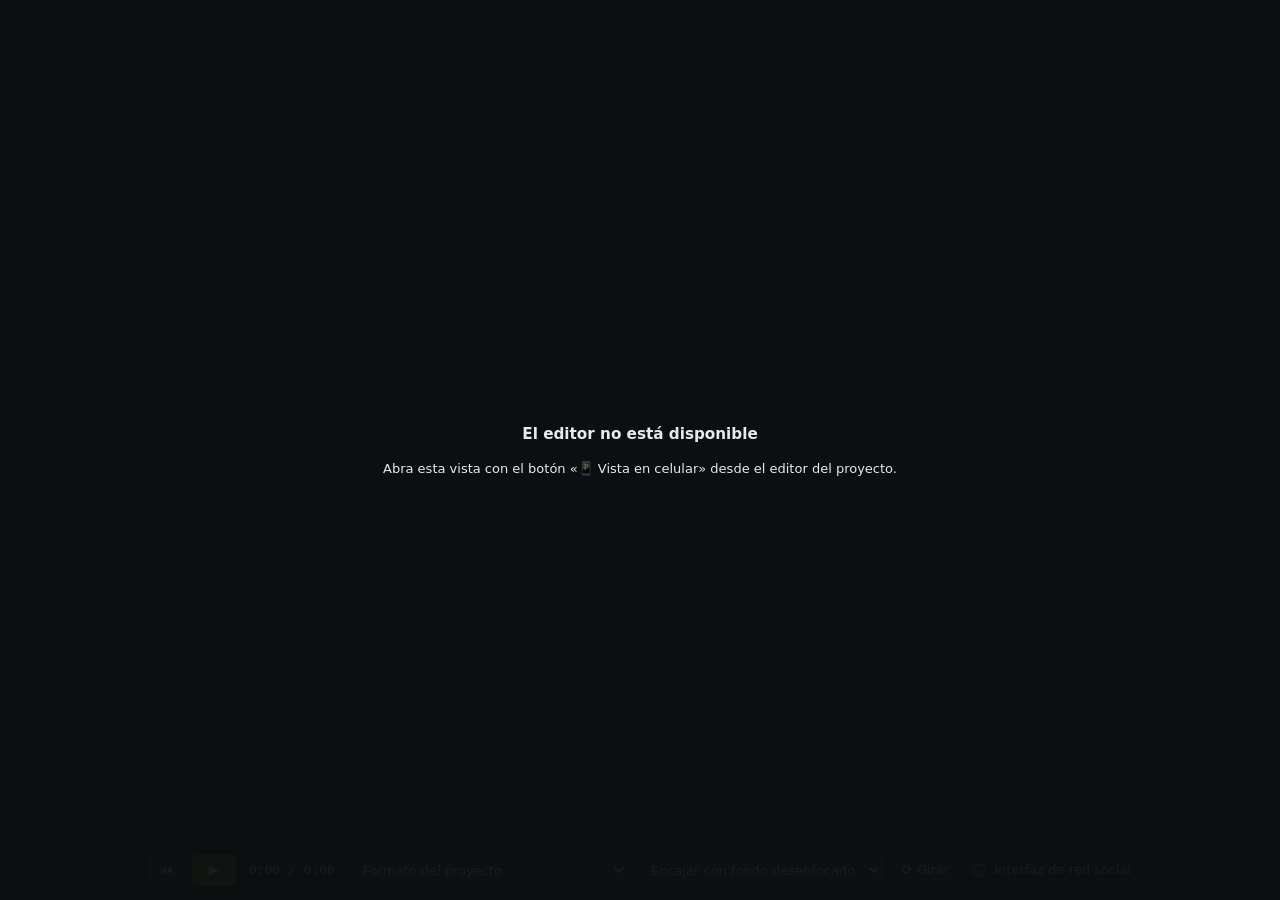
<file: static/movil.html>
<!doctype html>
<html lang="es">
<head>
<meta charset="utf-8">
<meta name="viewport" content="width=device-width, initial-scale=1">
<title>Vista en celular</title>
<style>
  :root { color-scheme: dark; --green: #4A7729; --green-hi: #7fb069; }
  * { box-sizing: border-box; }
  html, body { margin: 0; height: 100%; background: radial-gradient(800px 600px at 50% 30%, #23282d, #0c0e10); color: #e7eaed;
    font: 13px/1.4 system-ui, -apple-system, "Segoe UI", Roboto, Arial, sans-serif; overflow: hidden; }
  .wrap { height: 100%; display: flex; flex-direction: column; align-items: center; }
  .stagebox { flex: 1; min-height: 0; width: 100%; display: grid; place-items: center; padding: 14px; }
  /* Marco del teléfono */
  .phone { position: relative; background: #0a0a0a; border-radius: calc(var(--u) * 7); padding: calc(var(--u) * 1.6);
    box-shadow: 0 0 0 calc(var(--u) * .35) #3a3f45, 0 0 0 calc(var(--u) * .7) #15181b, 0 30px 80px rgba(0,0,0,.7); }
  .phone::before, .phone::after { content: ""; position: absolute; background: #2a2e33; border-radius: 3px; }
  .phone.portrait::before { right: calc(var(--u) * -1.05); top: 22%; width: calc(var(--u) * .5); height: 9%; }
  .phone.portrait::after { left: calc(var(--u) * -1.05); top: 18%; width: calc(var(--u) * .5); height: 14%; }
  .phone.landscape::before { top: calc(var(--u) * -1.05); left: 22%; height: calc(var(--u) * .5); width: 9%; }
  .phone.landscape::after { bottom: calc(var(--u) * -1.05); left: 18%; height: calc(var(--u) * .5); width: 14%; }
  .screen { position: relative; overflow: hidden; background: #000; border-radius: calc(var(--u) * 5.5); }
  .screen canvas { position: absolute; display: block; }
  .island { position: absolute; background: #000; border-radius: 99px; z-index: 4; }
  .portrait .island { top: calc(var(--u) * 1.4); left: 50%; transform: translateX(-50%); width: 30%; height: calc(var(--u) * 3.2); }
  .landscape .island { left: calc(var(--u) * 1.4); top: 50%; transform: translateY(-50%); height: 30%; width: calc(var(--u) * 3.2); }
  .status { position: absolute; left: 0; right: 0; top: 0; height: calc(var(--u) * 6); display: flex; align-items: center;
    justify-content: space-between; padding: 0 calc(var(--u) * 6); font-weight: 650; font-size: calc(var(--u) * 1.9); z-index: 3;
    text-shadow: 0 1px 2px rgba(0,0,0,.6); pointer-events: none; }
  .landscape .status { display: none; }
  .home { position: absolute; bottom: calc(var(--u) * 1.2); left: 50%; transform: translateX(-50%); width: 34%; height: calc(var(--u) * .7);
    background: rgba(255,255,255,.85); border-radius: 99px; z-index: 3; pointer-events: none; }
  .landscape .home { width: 22%; }
  /* Interfaz simulada de red social (para revisar zonas que quedarían tapadas) */
  .social { position: absolute; inset: 0; z-index: 2; pointer-events: none; font-size: calc(var(--u) * 1.8); }
  .social .icons { position: absolute; right: calc(var(--u) * 2); bottom: 18%; display: flex; flex-direction: column; gap: calc(var(--u) * 2.4); align-items: center; }
  .social .icons div { display: flex; flex-direction: column; align-items: center; gap: 2px; font-size: calc(var(--u) * 1.4); text-shadow: 0 1px 3px #000; }
  .social .icons b { font-size: calc(var(--u) * 3.6); line-height: 1; font-weight: 400; }
  .social .bottom { position: absolute; left: 0; right: 0; bottom: 0; padding: calc(var(--u) * 3) calc(var(--u) * 10) calc(var(--u) * 4) calc(var(--u) * 2.4);
    background: linear-gradient(transparent, rgba(0,0,0,.6)); text-shadow: 0 1px 3px #000; }
  .social .bottom b { display: block; margin-bottom: 3px; }
  .social .top { position: absolute; top: calc(var(--u) * 6.5); left: 0; right: 0; text-align: center; font-weight: 650; text-shadow: 0 1px 3px #000; }
  /* Barra de controles */
  .bar { display: flex; gap: 8px; align-items: center; flex-wrap: wrap; justify-content: center; padding: 10px 12px 14px; }
  .bar button, .bar select { height: 32px; border-radius: 6px; border: 1px solid #3d444c; background: #22262b; color: #e7eaed; font: inherit; padding: 0 10px; cursor: pointer; }
  .bar button:hover { background: #2a2f35; }
  .bar button.primary { background: var(--green); border-color: #5d8f3a; color: #fff; min-width: 44px; }
  .bar .tc { font-family: ui-monospace, Menlo, Consolas, monospace; min-width: 96px; text-align: center; }
  .bar label { display: flex; gap: 6px; align-items: center; cursor: pointer; }
  .msg { position: fixed; inset: 0; display: grid; place-items: center; text-align: center; padding: 30px; background: rgba(12,14,16,.94); z-index: 10; }
  .hidden { display: none !important; }
</style>
</head>
<body>
<div class="wrap">
  <div class="stagebox" id="stagebox">
    <div class="phone portrait" id="phone">
      <div class="screen" id="screen">
        <canvas id="cv"></canvas>
        <div class="island"></div>
        <div class="status"><span id="clock">9:41</span><span>▂▄▆ 5G ▮</span></div>
        <div class="social hidden" id="social">
          <div class="top">Reels</div>
          <div class="icons"><div><b>♡</b>1,2 mil</div><div><b>💬</b>86</div><div><b>➤</b></div><div><b>⋯</b></div></div>
          <div class="bottom"><b>@unachi.quimica</b><span id="socialTitle">Título de la lección</span></div>
        </div>
        <div class="home"></div>
      </div>
    </div>
  </div>
  <div class="bar">
    <button id="bStart" title="Ir al inicio">⏮</button>
    <button id="bPlay" class="primary" title="Reproducir / pausar (Espacio)">▶</button>
    <span class="tc" id="tc">0:00 / 0:00</span>
    <select id="fmt" title="Formato a simular">
      <option value="proj">Formato del proyecto</option>
      <option value="9:16">9:16 · vertical (Reels, TikTok, Shorts)</option>
      <option value="16:9">16:9 · horizontal</option>
    </select>
    <select id="reframe" title="Cómo adaptar si el formato difiere del proyecto">
      <option value="blur">Encajar con fondo desenfocado</option>
      <option value="crop">Recortar al centro</option>
    </select>
    <button id="bRotate" title="Girar el teléfono">⟳ Girar</button>
    <label id="lSocial"><input type="checkbox" id="chkSocial"> Interfaz de red social</label>
  </div>
</div>
<div class="msg hidden" id="msg"><div><h3>El editor no está disponible</h3><p>Abra esta vista con el botón «📱 Vista en celular» desde el editor del proyecto.</p></div></div>
<script>
'use strict';
const $ = s => document.querySelector(s);
const cv = $('#cv'), ctx = cv.getContext('2d');
const off = document.createElement('canvas'), offCtx = off.getContext('2d');
let orientation = null;        // 'portrait' | 'landscape' (null = automático según formato)

function editor() {
  try { return window.opener && !window.opener.closed && window.opener.EVEditor ? window.opener.EVEditor : null; }
  catch (_) { return null; }
}
function fmt(s) { s = Math.max(0, s || 0); const m = Math.floor(s / 60), x = Math.floor(s % 60); return m + ':' + String(x).padStart(2, '0'); }

/* Proporción que se simula y orientación del teléfono */
function target(info) {
  const v = $('#fmt').value;
  if (v === '9:16') return [9, 16];
  if (v === '16:9') return [16, 9];
  return [info.width, info.height];
}
function layout(info) {
  const [tw, th] = target(info);
  const orient = orientation || (th >= tw ? 'portrait' : 'landscape');
  const phone = $('#phone'), screen = $('#screen');
  phone.className = 'phone ' + orient;
  // Pantalla de teléfono moderno: 19,5:9
  const sr = orient === 'portrait' ? 9 / 19.5 : 19.5 / 9;
  // Ajuste a la ventana contando el marco (≈15 % de la dimensión menor) y los botones laterales
  const box = $('#stagebox'), aw = box.clientWidth - 40, ah = box.clientHeight - 40;
  const bw = sr, bh = 1, m = Math.min(bw, bh);
  const k = Math.min(aw / (bw + 0.16 * m), ah / (bh + 0.16 * m));
  const sw = bw * k, sh = bh * k;
  const u = Math.min(sw, sh) / 46;                 // unidad de medida del marco
  phone.style.setProperty('--u', u + 'px');
  screen.style.width = Math.floor(sw) + 'px'; screen.style.height = Math.floor(sh) + 'px';
  // El video ocupa todo el ancho (o alto) de la pantalla disponible, centrado
  let vw = sw, vh = sw * th / tw; if (vh > sh) { vh = sh; vw = sh * tw / th; }
  const dpr = Math.min(2, window.devicePixelRatio || 1);
  cv.style.width = vw + 'px'; cv.style.height = vh + 'px';
  cv.style.left = (sw - vw) / 2 + 'px'; cv.style.top = (sh - vh) / 2 + 'px';
  const cw = Math.round(vw * dpr), ch = Math.round(vh * dpr);
  if (cv.width !== cw || cv.height !== ch) { cv.width = cw; cv.height = ch; }
  $('#social').classList.toggle('hidden', !$('#chkSocial').checked || orient !== 'portrait');
  $('#lSocial').classList.toggle('hidden', orient !== 'portrait');
  $('#reframe').classList.toggle('hidden', Math.abs(tw / th - info.width / info.height) < 0.01);
}

function frame() {
  requestAnimationFrame(frame);
  const ed = editor();
  $('#msg').classList.toggle('hidden', !!ed);
  if (!ed) return;
  let info;
  try { info = ed.info(); } catch (_) { return; }
  layout(info);
  $('#tc').textContent = fmt(info.t) + ' / ' + fmt(info.duration);
  $('#bPlay').textContent = info.playing ? '❚❚' : '▶';
  $('#socialTitle').textContent = info.name;
  const W = cv.width, H = cv.height;
  const [tw, th] = target(info);
  const same = Math.abs(tw / th - info.width / info.height) < 0.01;
  if (same) { ed.composeFrame(ctx, W, H); return; }
  // Formato distinto al del proyecto: se compone en la proporción original y se adapta
  // igual que en la exportación (fondo desenfocado o recorte al centro)
  const pr = info.width / info.height;
  const oh = Math.round(Math.max(H, W / pr)), ow = Math.round(oh * pr);
  if (off.width !== ow || off.height !== oh) { off.width = ow; off.height = oh; }
  ed.composeFrame(offCtx, ow, oh);
  ctx.fillStyle = '#000'; ctx.fillRect(0, 0, W, H);
  const cover = Math.max(W / ow, H / oh), contain = Math.min(W / ow, H / oh);
  if ($('#reframe').value === 'crop') {
    ctx.drawImage(off, (W - ow * cover) / 2, (H - oh * cover) / 2, ow * cover, oh * cover);
  } else {
    ctx.save(); ctx.filter = 'blur(' + Math.round(W / 36) + 'px) brightness(0.9)';
    ctx.drawImage(off, (W - ow * cover) / 2, (H - oh * cover) / 2, ow * cover, oh * cover);
    ctx.restore();
    ctx.drawImage(off, (W - ow * contain) / 2, (H - oh * contain) / 2, ow * contain, oh * contain);
  }
}

$('#bPlay').onclick = () => { const ed = editor(); if (ed) ed.toggle(); };
$('#bStart').onclick = () => { const ed = editor(); if (ed) ed.seek(0); };
$('#bRotate').onclick = () => {
  const cur = $('#phone').classList.contains('portrait') ? 'portrait' : 'landscape';
  orientation = cur === 'portrait' ? 'landscape' : 'portrait';
};
$('#fmt').onchange = () => { orientation = null; };
document.addEventListener('keydown', e => {
  if (e.key === ' ' && e.target.tagName !== 'SELECT') { e.preventDefault(); $('#bPlay').click(); }
});
function tickClock() { const d = new Date(); $('#clock').textContent = d.getHours() + ':' + String(d.getMinutes()).padStart(2, '0'); }
tickClock(); setInterval(tickClock, 30000);
requestAnimationFrame(frame);
</script>
</body>
</html>
</file>
